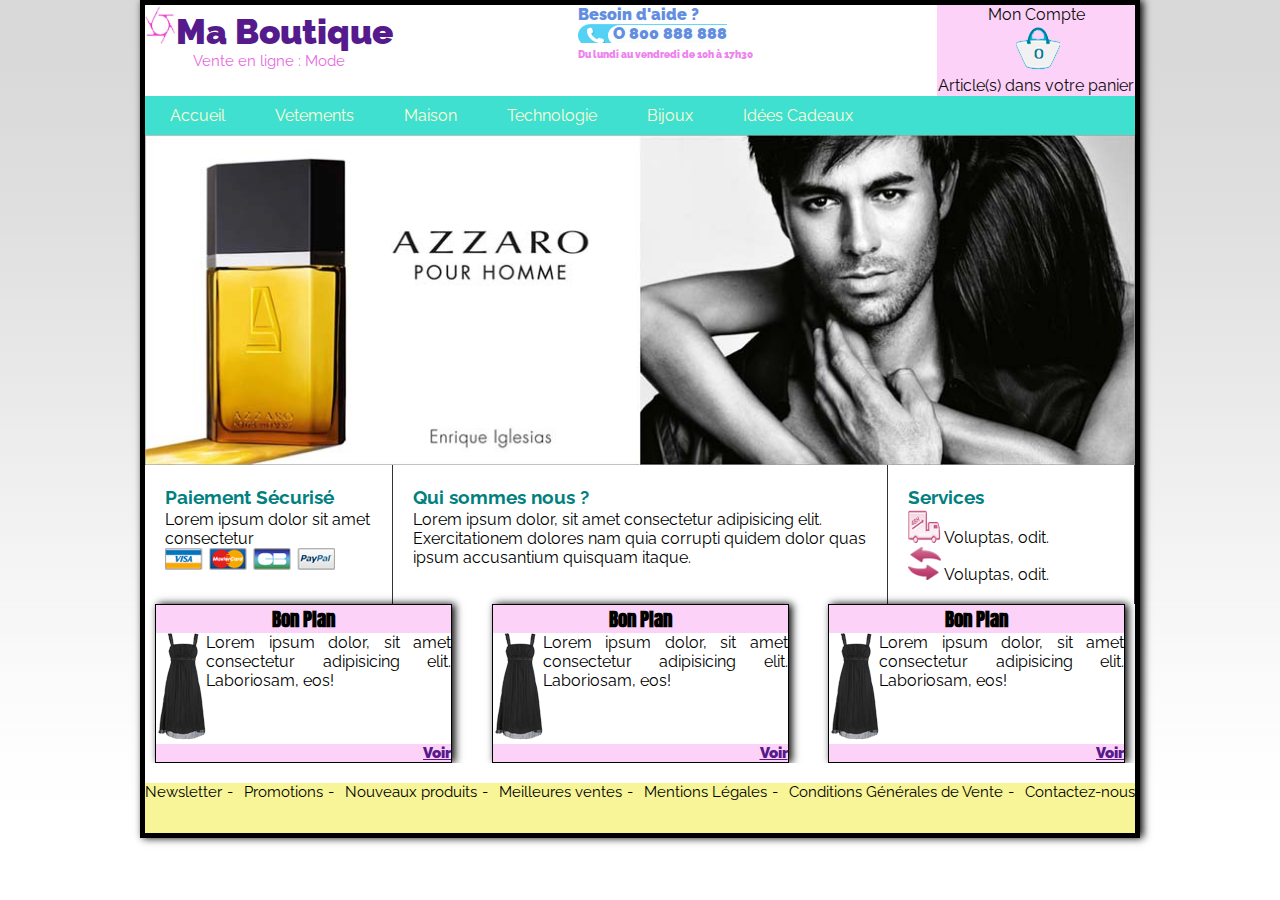
<file: FirstProject/index.html>
<!DOCTYPE html>
<html lang="en">
<head>
    <meta charset="UTF-8">
    <meta name="viewport" content="width=device-width, initial-scale=1.0">
    <link href="https://fonts.googleapis.com/css?family=Anton|Raleway&display=swap" rel="stylesheet">
    <link rel="stylesheet" href="css/app.css">
    <title>Document</title>
</head>
<body>
    <div class="container">
<header>
<div class="head-logo">
<div class="logo">
    <a href=""><img src="./img/logo.png" alt=""><span>Ma Boutique</span></a>
   <br> <span class="title-logo">Vente en ligne : Mode</span>
</div>
<div class="help">
    <span>Besoin d'aide ?</span><br>
    <span class="number-help">O 800 888 888</span><br>
    <span>Du lundi au vendredi de 10h à 17h30</span>
</div>


<div class="dashboard">
 <span>Mon Compte</span>
<hr>
<a href="" ><img src="./img/article.png" alt=""><span class="panier"> Article(s) dans votre panier</span></a>
</div>
</div>
<div class="nav">
    <nav class="nav-links">
        <ul>
            <li>Accueil</li>
            <li>Vetements</li>
            <li>Maison</li>
            <li>Technologie</li>
            <li>Bijoux</li>
            <li>Idées Cadeaux</li>
        </ul>
    </nav>
</div>
<div class="banner">
    <img src="./img/bandeau.png" alt="">
</div>
<div class="services">

    <div class="services-payment">
        <h3>Paiement Sécurisé</h3>
        <p>Lorem ipsum dolor sit amet consectetur </p>
        <img src="./img/paiement.png" alt="">
    </div>
    <div id="p-services">
        <h3>Qui sommes nous ?</h3>
        <p>Lorem ipsum dolor, sit amet consectetur adipisicing elit. Exercitationem dolores nam quia corrupti quidem dolor quas ipsum accusantium quisquam itaque.</p>
    </div>
    <div class="services_delivery">
        <h3>Services</h3>
       <div> <img src="./img/camion.png" alt=""> Voluptas, odit.</div>
        <div><img src="./img/echange.png" alt=""> Voluptas, odit.</div>
    </div>
</div>
</header> 

<main>
<div class="articles">
<div>
    <h4>Bon Plan</h4>
    <hr>
    <p><img src="./img/robe.png" alt="">Lorem ipsum dolor, sit amet consectetur adipisicing elit. Laboriosam, eos!</p>
    <a href=""><span>Voir</span></a>
</div>
    <div>  
      <h4>Bon Plan</h4>
      <hr>
      <p><img src="./img/robe.png" alt="">Lorem ipsum dolor, sit amet consectetur adipisicing elit. Laboriosam, eos!</p>
      <a href=""><span>Voir</span></a>
    </div>
<div>
    <h4>Bon Plan</h4>
    <hr>
    <p><img src="./img/robe.png" alt="">Lorem ipsum dolor, sit amet consectetur adipisicing elit. Laboriosam, eos!</p>
    <a href=""><span>Voir</span></a>
</div>



</div>

</main>
<footer>
    <div class="nav-footer">
<ul>
    <li><a href="">Newsletter</a> </li>
    <li><a href="">Promotions</a> </li>
    <li><a href="">Nouveaux produits</a></li>
    <li><a href="">Meilleures ventes</a></li>
    <li><a href="">Mentions Légales</a></li>
    <li><a href="">Conditions Générales de Vente</a></li>
    <li><a href="">Contactez-nous</a></li>
</ul>

    </div>
</footer>
</div>
</body>
</html>
</file>
<file: FirstProject/css/app.css>
*{
    border: 0;
    margin: 0;
    padding: 0;
    box-sizing: border-box;
    font-family: 'Raleway', sans-serif;
    
}
body{
    background: url("../img/fond.png");
}
.container{
    max-width: 1000px;
    margin: 0 auto;
    display: flex;
    flex-wrap: wrap;
    margin-bottom: 20px;
    border: black solid 5px;
    box-shadow: 3px 0 .5em black;
}

.head-logo, .nav, .banner, .services, .articles, footer{
width: 100%;
margin: 0 auto;
display: flex;
flex-wrap: wrap;
justify-content: space-between;background-color: white;

}
/***************************************
                Header

****************************************/

.logo a:first-child span{
    font-size: 35px;
    font-weight: 900;
}
.logo:first-child a{
    text-decoration: none;
}
.title-logo{
   color: rgb(230, 107, 223);
   font-size: 15px;
   text-align: center;
   display: block;
}
.help,.number-help{
    color: rgb(98, 142, 224);
    font-size: 16px;
    font-weight: 900;
}
.help span:last-of-type{
    font-size: 10px;
    color: violet;
}
.number-help{
    padding-left: 35px;
    background-image: url("../img/aide.png");
}
.dashboard{
    max-width: 20% ;
    background-color: rgb(252, 210, 248);
    text-align:center;
    color: rgb(12, 11, 11);
}
.dashboard a{
    text-decoration: none;
}
.panier{
    color: rgb(14, 12, 12);
    display:inline-block; 
    vertical-align: middle;
    height: 100%;
 }
 .nav{background-color: turquoise;}
 .nav ul{ display: flex; flex-wrap: wrap;}
 .nav-links li{  list-style: none; padding: 10px 25px; color: rgb(253, 253, 215);}
 .nav-links li:hover{background-color: coral;}

 /***************************************
                Main

****************************************/

 .services-payment, .services_delivery{
     width: 25%;
     padding: 20px;
     border-right:#333333 solid 1px;
 }
 .banner img{
     width: 100%;
 }
 .services h3{
     line-height: 25px;
    color: teal;
}
 #p-services{
    width: 50%;
    padding: 20px;
    border-right:#333333 solid 1px;
 }
 .articles div{
 
     border: black solid 1px;
     box-shadow: 3px 0 .5em black;
     width: 30%;
     margin-left: 10px;
     margin-right: 10px;
 }
 .articles h4{
     background: rgb(252, 210, 248);
     text-align: center;
     font-size: 19px;
     font-weight: 900;
     font-family: 'Anton', sans-serif;
 }
 .articles span{
    background: rgb(252, 210, 248);
    display: block;
    text-align: right;
    font-size: 15px;
    font-weight: 900;
 }
 .articles p{
     display: inline-flex;
     text-align: justify;
 }


/*********************************************
                Footer

**********************************************/

 .nav-footer{
     font-size: 15px;
     margin: 0 auto;
     margin-top: 20px;
     height: 50px;
     width: 100%;
     background-color: rgb(247, 245, 151);
 }
 .nav-footer ul{
    display: flex;
    justify-content: space-between;
    flex-wrap: wrap;
    list-style-type: none;
 }

 .nav-footer ul li:after {
    content: ' - ';
    position: relative;
    margin-left: 1px;
  }
  .nav-footer ul li:last-child:after{
    content: '';
    position: absolute;
    margin-left: 1px;
  }
  .nav-footer a{
      text-decoration: none;
      color: black;
  }
  .nav-footer a:hover{
    text-decoration: none;
    color: rgb(255, 172, 230);
}

/********************************************************
                        Mobiles

*********************************************************/

@media only screen and (max-width: 700px) {
    #services, .services-payment, .services_delivery{
        width: 100%;
        padding: 20px;
        border-right:#333333 solid 1px;
    }
    .articles div{
        width: 100%;
        padding-top: 20px;
    }

  }
</file>
